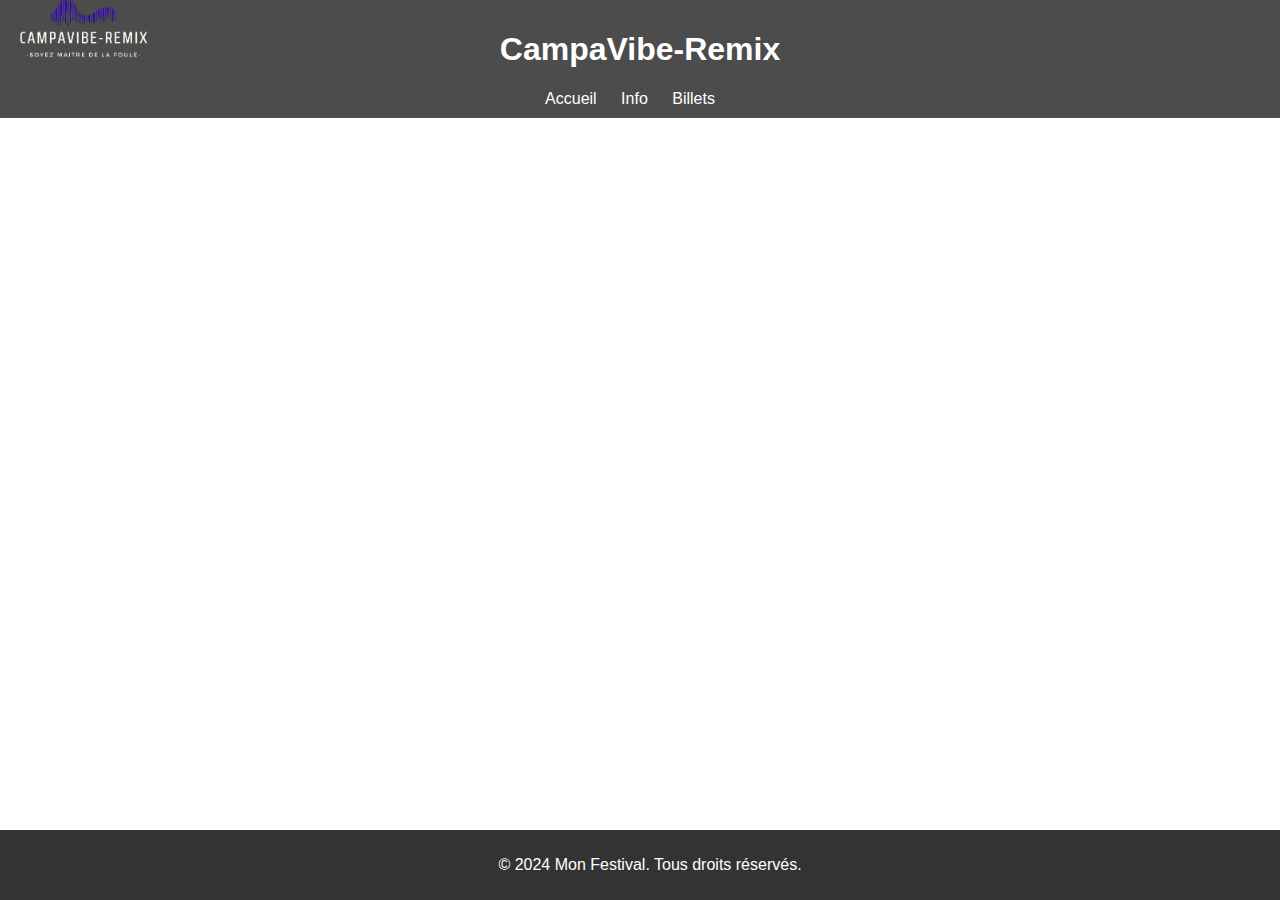
<file: index.html>
<!DOCTYPE html>
<html lang="en">
<head>
    <meta charset="UTF-8">
    <meta name="viewport" content="width=device-width, initial-scale=1.0">
    <link rel="stylesheet" href="style.css">
    <link rel="icon" type="image/png" href="Logo.png"> <!-- Ajoutez cette ligne pour le logo -->
    <title>CampaVibe-Remix</title>
</head>
<body>
    <header>
        <div id="logo">
            <img src="Logo-removebg-preview.png" alt="Logo CampaVibeRemix">
        </div>
        <h1>CampaVibe-Remix</h1>
        <nav>
            <ul>
                <li><a href="#home">Accueil</a></li>
                <li><a href="info.html" target="_blank">Info</a></li>
                <li><a href="Vente.html" target="_blank">Billets</a></li>
            </ul>
        </nav>
    </header>

    <section id="home">
        <h2>Bienvenue au Festival</h2>
        <p>Bienvenue dans le monde de CampaVibeRemix! Nous sommes un groupe de potes incroyablement proches, unis par une passion commune pour la musique, le rêve partagé de créer un petit festival unique. CampaVibeRemix...</p>
    </section>

    <footer>
        <p>&copy; 2024 Mon Festival. Tous droits réservés.</p>
    </footer>

    <script src="script.js"></script>
</body>
</html>
<br>
<br>
<br>
<br>
<br>
<br>
<br>
<br>
<br>
<br>
<br>
<br>
<br>
<br>
<br>
<br>
<br>
<br>
</file>
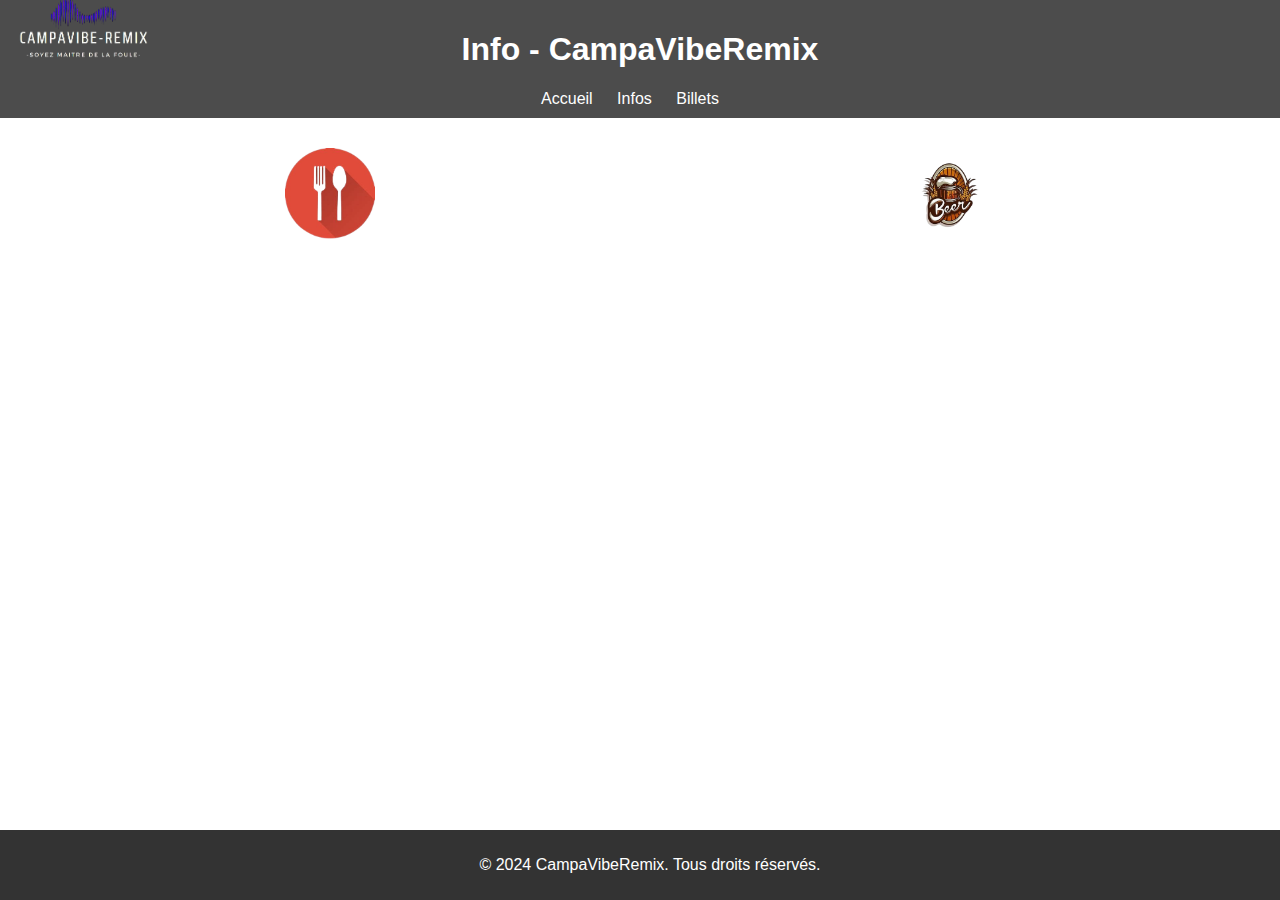
<file: info.html>
<!DOCTYPE html>
<html lang="en">
<head>
    <meta charset="UTF-8">
    <meta name="viewport" content="width=device-width, initial-scale=1.0">
    <link rel="stylesheet" href="style.css">
    <link rel="icon" type="image/png" href="Logo.png"> <!-- Ajoutez cette ligne pour le logo -->

    <title>Info - CampaVibeRemix</title>
</head>
<body>
    <header>
        <div id="logo">
            <img src="Logo-removebg-preview.png" alt="Logo CampaVibeRemix">
        </div>
        <h1>Info - CampaVibeRemix</h1>
        <nav>
            <ul>
                <li><a href="index.html">Accueil</a></li>
                <li><a href="info.html">Infos</a></li>
                <li><a href="Vente.html">Billets</a></li>
            </ul>
        </nav>
    </header>

    <section id="schedule" class="two-columns">
        <div id="leftColumn">
            <img src="Resto-removebg-preview.png" alt="Image Restauration">
            <h2>Restauration</h2>
            <div id="foodSection">
                <p>Nous avons une variété de délicieux sandwichs disponibles à la vente sur le site. De quoi satisfaire toutes les papilles!</p>
            </div>
        </div>

        <div id="rightColumn">
            <img src="Bierre-removebg-preview.png" alt="Image Alcool">
            <h2>Vente d'Alcool</h2>
            <div id="alcoholSection">
                <p>Malheureusement, nous ne vendons pas d'alcool lors de notre événement. Nous encourageons nos visiteurs à profiter de l'atmosphère, de la musique et des activités sans alcool.</p>
            </div>
        </div>
    </section>

    <footer>
        <p>&copy; 2024 CampaVibeRemix. Tous droits réservés.</p>
    </footer>
</body>
</html>
<br>
<br>
<br>
<br>
<br>
<br>
<br>
<br>
<br>
<br>
<br>
<br>
<br>
</file>
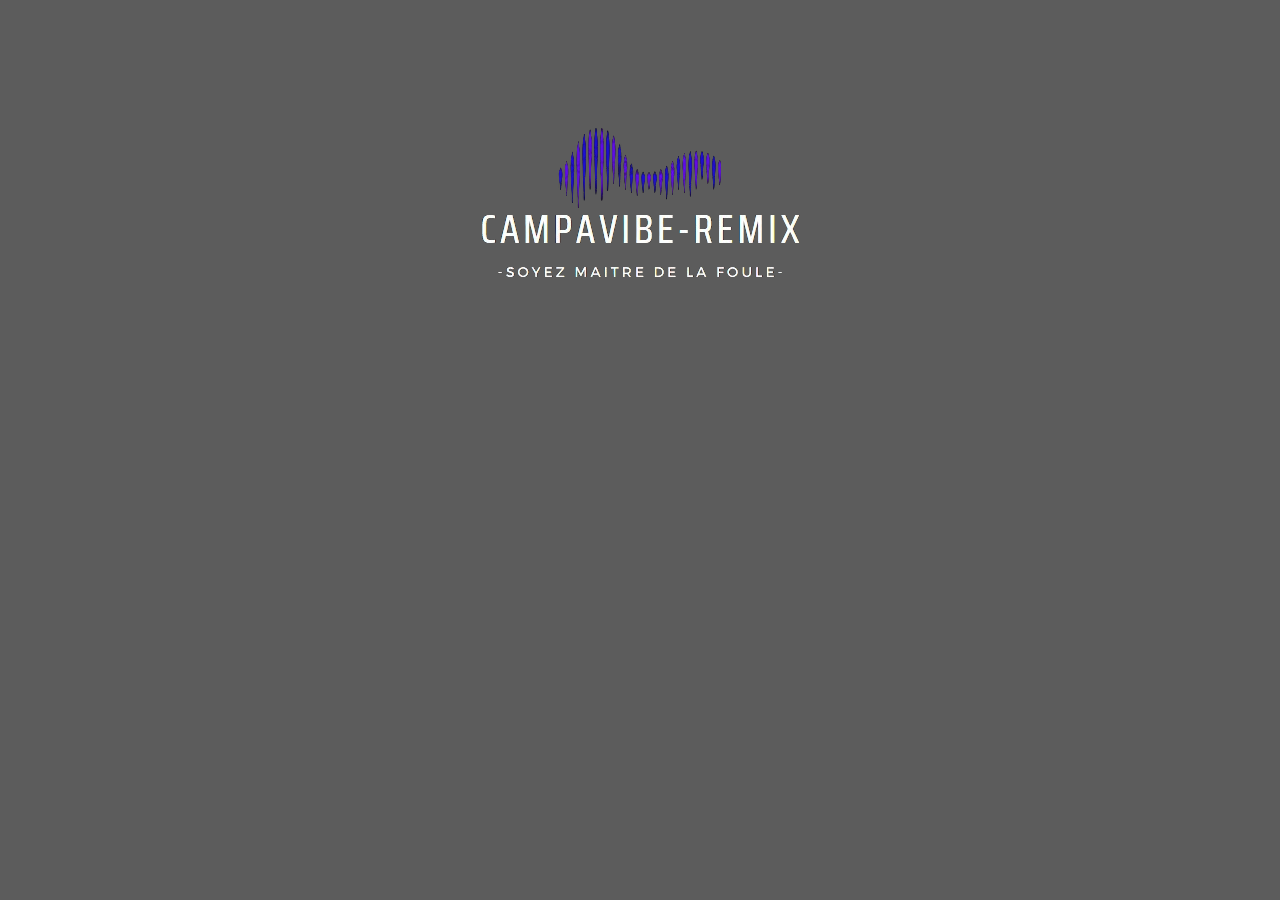
<file: Paypal.html>
<!DOCTYPE html>
<html lang="fr">

<head>
    <meta charset="UTF-8">
    <meta http-equiv="X-UA-Compatible" content="IE=edge">
    <title>Page de paiement</title>

    <style>
        body {
            margin: 0;
            padding: 0;
            display: flex;
            justify-content: center;

            height: 100vh;
            background-color: rgb(92, 92, 92);
        }

        #logo {
            max-width: 50% ; /* Ajustez la largeur du logo selon vos besoins */
        }
        #paypal-button-container {
            max-width: 100px;
            margin-top: 15%; /* Ajoutez cette ligne pour déplacer le bouton vers le bas de 50% */
        }
    </style>

    <script src="https://www.paypal.com/sdk/js?client-id=AYCSQJJQZFYvvG_RsvK9OnlQX3DADWO6JmRFDmacx3TfJPthvPrI37G9RRSwVQXVN_9inwn71SDFEr4P&components=buttons"></script>
</head>

<body>
    <div id="logo">
        <img src="Logo-removebg-preview.png" alt="Logo CampaVibeRemix">
    </div>

    <div id="paypal-button-container" style="max-width:1000px;"></div>

    <script>
 paypal.Buttons({
            createOrder: function(data, actions) {
                return actions.order.create({
                    purchase_units: [{
                        amount: {
                            value: '10.00'
                        }
                    }]
                });
            },
            onApprove: function(data, actions) {
                return actions.order.capture().then(function(details) {
                    alert("Transaction Ok: " + details.payer.name.given_name);
                });
            },
            onError: function(err) {
                console.error('Paiement Erreur', err);
                alert("Paiement échoué!");
            }
        }).render('#paypal-button-container');    </script>

    <script src="script.js"></script>
</body>

</html>
</file>
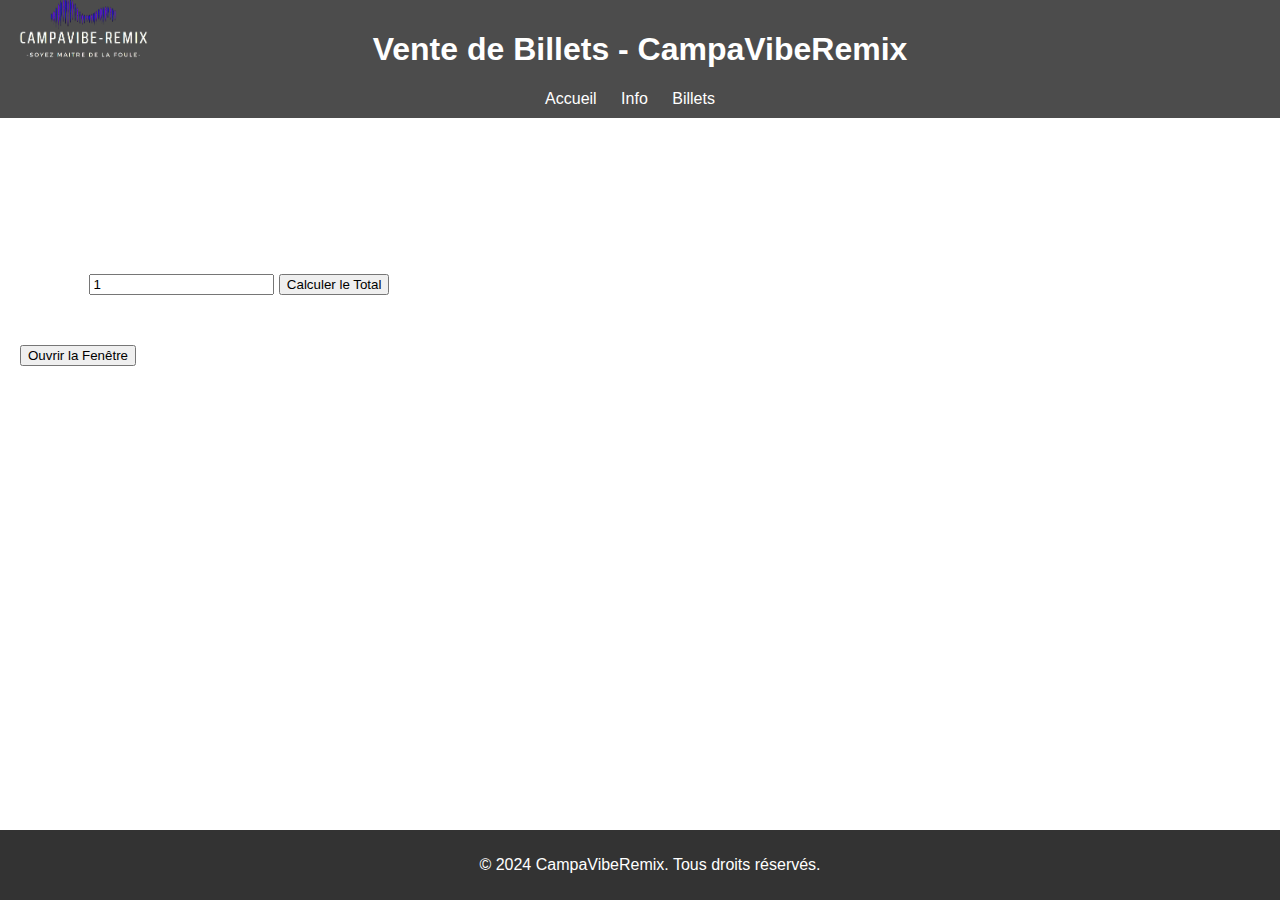
<file: Vente.html>
<!DOCTYPE html>
<html lang="en">
<head>
    <meta charset="UTF-8">
    <meta name="viewport" content="width=device-width, initial-scale=1.0">
    <link rel="stylesheet" href="style.css">
    <link rel="icon" type="image/png" href="Logo.png">
    <title>Vente de Billets - CampaVibeRemix</title>
</head>
<body>
    <header>
        <div id="logo">
            <img src="Logo-removebg-preview.png" alt="Logo CampaVibeRemix">
        </div>
        <h1>Vente de Billets - CampaVibeRemix</h1>
        <nav>
            <ul>
                <li><a href="index.html" target="_blank">Accueil</a></li>
                <li><a href="info.html" target="_blank">Info</a></li>
                <li><a href="Vente.html" target="_blank">Billets</a></li>
            </ul>
        </nav>
    </header>

    <section>
        <h2>Choisissez et Achetez vos Billets</h2>
        <form id="ticketForm">
            <label for="ticketType">Type de Billet:</label>
            <p>Billet Normal</p>

            <label for="quantity">Quantité:</label>
            <input type="number" id="quantity" name="quantity" min="1" value="1">
            <button type="button" onclick="calculateTotal()">Calculer le Total</button>
        </form>
        <p id="totalPrice">Total: $0</p>

        <!-- Ajoutez le bouton avec le lien vers fenetre.js -->
        <button onclick="window.location.href = 'Paypal.html'">Ouvrir la Fenêtre</button>
    </section>

    <footer>
        <p>&copy; 2024 CampaVibeRemix. Tous droits réservés.</p>
    </footer>

    <script src="script.js"></script>
</body>
<br>
<br>
<br>
<br>
<br>
<br>
<br>
<br>
<br>
</html>
</file>
<file: style.css>
body {
    font-family: 'Arial', sans-serif;
    margin: 0;
    padding: 0;
    background-image: url('https://images.pexels.com/photos/844928/pexels-photo-844928.jpeg?auto=compress&cs=tinysrgb&w=1260&h=750&dpr=2');
    background-size: cover;
    background-position: center;
    background-repeat: no-repeat;
    color: #fff;
}

header {
    background-color: rgba(0, 0, 0, 0.7);
    color: #fff;
    padding: 10px;
    text-align: center;
}

nav ul {
    list-style: none;
    margin: 0;
    padding: 0;
}

nav ul li {
    display: inline;
    margin-right: 20px;
}

nav ul li a {
    color: #fff;
    text-decoration: none;
    position: relative;
    transition: color 0.3s ease-in-out;
}

nav ul li a:hover {
    color: #ffcc00;
}

nav ul li a::before {
    content: "";
    position: absolute;
    width: 100%;
    height: 2px;
    bottom: 0;
    left: 0;
    background-color: #ffcc00;
    visibility: hidden;
    transform: scaleX(0);
    transition: all 0.3s ease-in-out;
}

nav ul li a:hover::before {
    visibility: visible;
    transform: scaleX(1);
}

section {
    padding: 20px;
}

footer {
    background-color: #333;
    color: #fff;
    text-align: center;
    padding: 10px;
    position: fixed;
    bottom: 0;
    width: 100%;
}

#schedule.two-columns {
    display: flex;
    flex-wrap: wrap;
}

#leftColumn, #rightColumn {
    flex: 1;
    text-align: center;
    margin: 10px;
}

#foodSection, #alcoholSection {
    margin: 0 auto;
    max-width: 80%;
    text-align: left;
}

#schedule img {
    max-width: 15%;
    height: auto;
    display: block;
    margin: 0 auto;
}

#logo {
    position: fixed;
    left: -10%;
    top: -6%;

}

#logo img {
    max-width: 40%;
    height: auto;
}
/* Ajoutez ces styles CSS dans votre fichier style.css */

#schedule {
    display: flex;
    flex-wrap: wrap;
}

#leftColumn,
#rightColumn {
    width: 50%; /* Divisez l'espace en deux colonnes */
    box-sizing: border-box; /* Empêchez les marges et les rembourrages de changer la largeur réelle */
}

@media screen and (max-width: 767px) {
    #leftColumn,
    #rightColumn {
        width: 100%; /* Sur les écrans étroits, occuper la largeur complète */
    }

    #rightColumn {
        order: -1; /* Inversez l'ordre d'affichage de la colonne de droite (vente d'alcool) */
    }
    #logo {
        display: none; /* Cacher le logo sur les petits écrans */

    }
}
@media screen and (max-width: 767px) {
    body {
        background-image: url('pexels-nicholas-derio-palacios-19556998.jpg'); /* Remplacez 'background-image-mobile.jpg' par votre image de fond pour les écrans étroits */
    }
}
</file>
